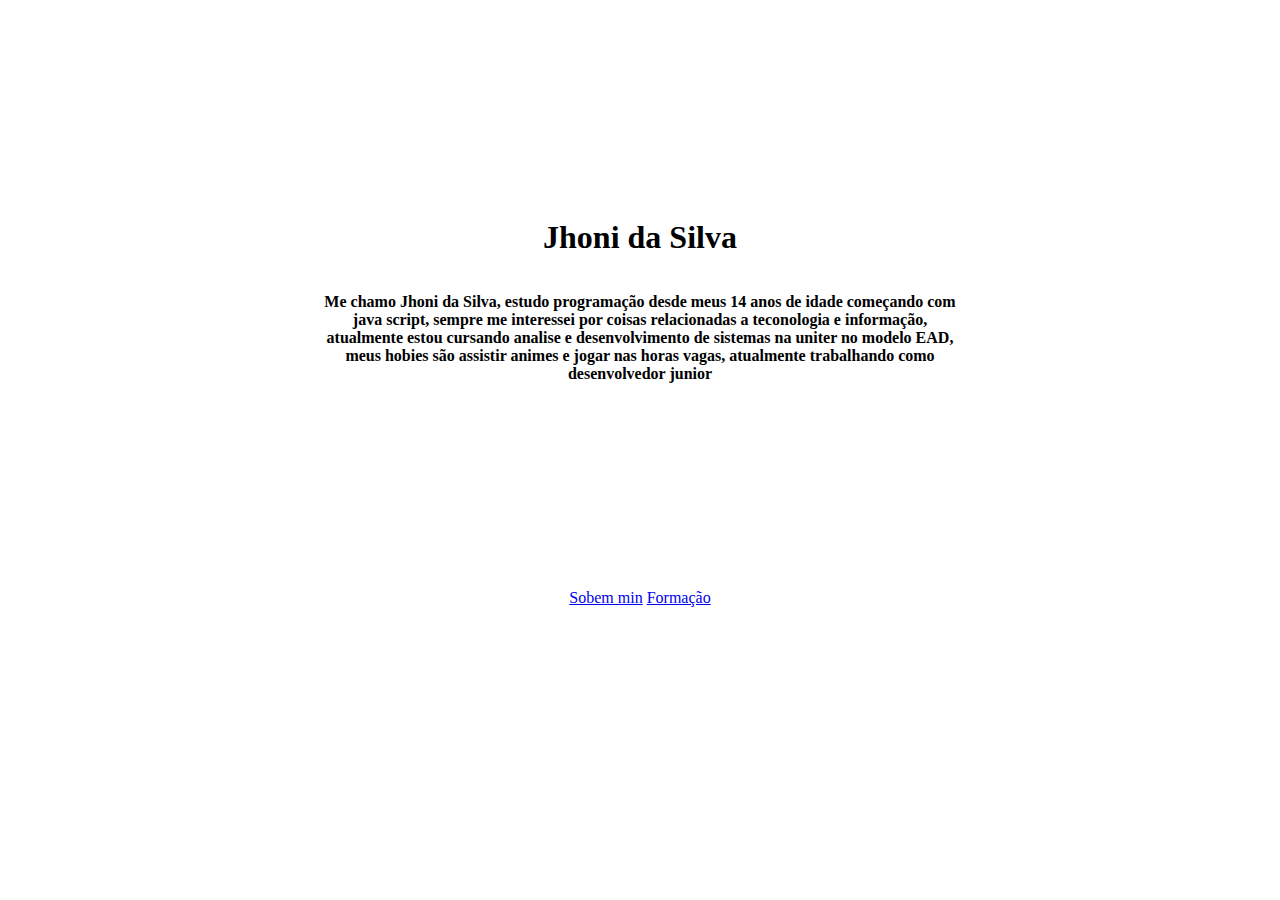
<file: index.html>
<!DOCTYPE html>
<html>
<meta charset="UTF-8">
<head>
    <link rel="stylesheet" href="style.css">
</head>
<body class="text-align-center">

<div class="px-15">
    <h1>Jhoni da Silva</h1>
    <div class="d-flex text-align-center place-center">
        <p class="d-flex justify-content-center place-center w-50 text-bold">
            Me chamo Jhoni da Silva, estudo programação desde meus 14 anos de idade começando com java script, sempre me interessei por coisas relacionadas a teconologia e informação, atualmente estou cursando analise e desenvolvimento de sistemas na uniter no modelo EAD, meus hobies são assistir animes e jogar nas horas vagas, atualmente trabalhando como desenvolvedor junior</p>
    </div>
</div>

<div>
    <a href="index.html">Sobem min</a>
    <a href="formation.html">Formação</a>
</div>

</body>
</html>
</file>
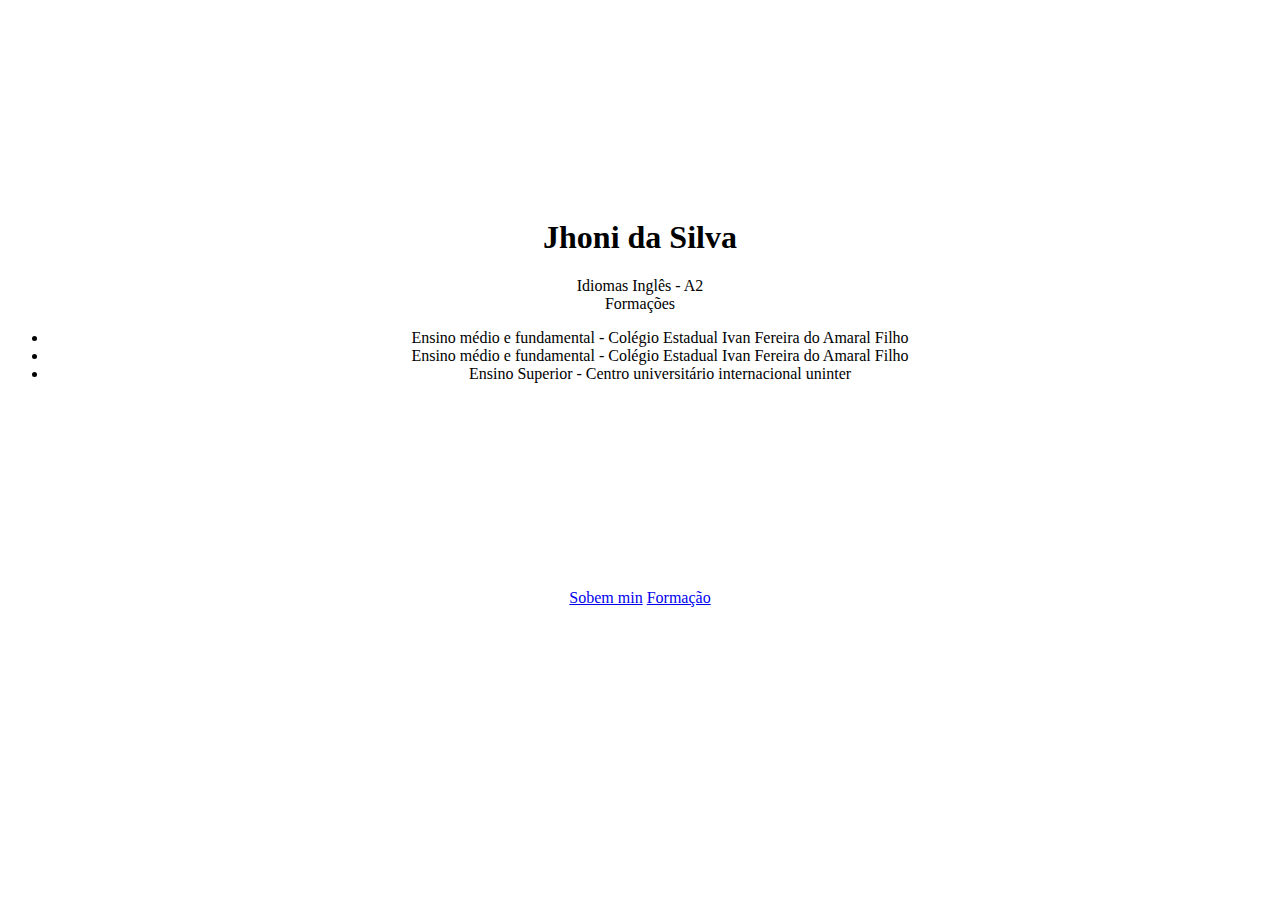
<file: formation.html>
<!DOCTYPE html>
<html>
<meta charset="UTF-8">
<head>
    <link rel="stylesheet" href="style.css">
</head>
<body class="text-align-center">

<div class="px-15">
    <h1>Jhoni da Silva</h1>

    <span>Idiomas</span>
        <span>Inglês - A2</span>
    <br>
    <span class="">Formações</span>
    <ul>
        <li>Ensino médio e fundamental - Colégio Estadual Ivan Fereira do Amaral Filho</li>
        <li>Ensino médio e fundamental - Colégio Estadual Ivan Fereira do Amaral Filho</li>
        <li>Ensino Superior - Centro universitário internacional uninter</li>
    </ul>
</div>

<div>
    <a href="index.html">Sobem min</a>
    <a href="formation.html">Formação</a>
</div>

</body>
</html>
</file>
<file: style.css>
.d-flex {
    display: flex;
}
.place-center {
    place-content: center;
}
.justify-content-center {
    justify-content: center;
}
.text-align-center {
    text-align: center;
}
.w-50 {
    width: 50%;
}
.text-bold {
    font-weight: bold;
}
.px-15 {
    padding: 15% 0;
}

.text-left {
    text-align: left;
}
</file>
